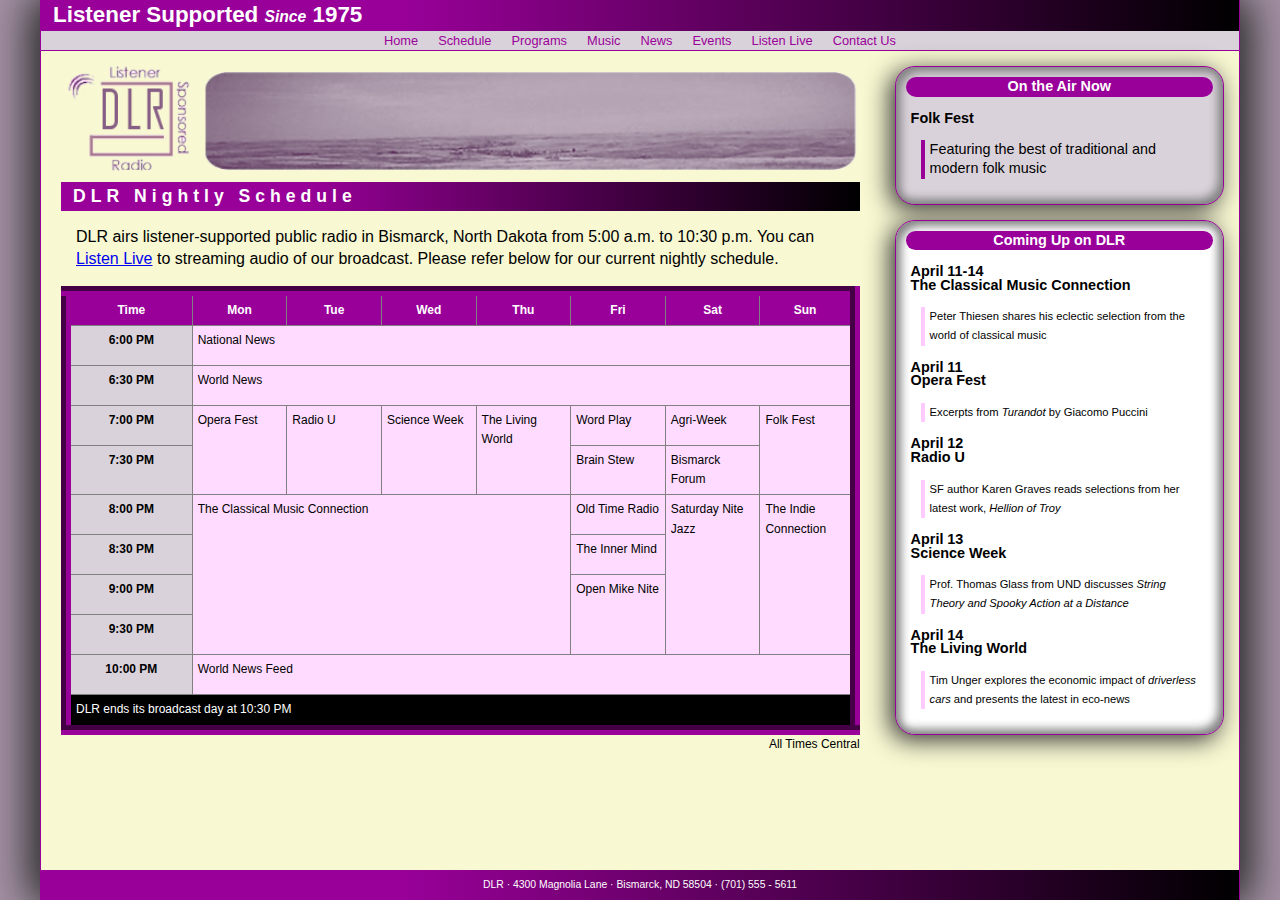
<file: index.html>
<!DOCTYPE html>
<html lang="en">

<head>
   <!--
      New Perspectives on HTML5 and CSS3, 7th Edition
      Tutorial 6
      Tutorial Case

      DLR Nightly Schedule
      Author: 
      Date:   

      Filename:   dlr_evenings.html

   -->

   <meta charset="utf-8" />
   <meta name="viewport" content="width=device-width, initial-scale=1" />
   <title>DLR Nightly Schedule</title>
   <link href="dlr_reset.css" rel="stylesheet" />
   <link href="dlr_styles.css" rel="stylesheet" />
   <link rel="stylesheet" href="dlr_tables.css" />
</head>

<body>
   <header>
      <h1>Listener Supported <em>Since</em> 1975</h1>
      <nav>
         <a id="navicon" href="#"><img src="dlr_navicon.png" alt="" /></a>
         <ul>
            <li><a href="index.html">Home</a></li>
            <li><a href="#">Schedule</a></li>
            <li><a href="#">Programs</a></li>
            <li><a href="#">Music</a></li>
            <li><a href="#">News</a></li>
            <li><a href="#">Events</a></li>
            <li><a href="#">Listen Live</a></li>
            <li><a href="#">Contact Us</a></li>
         </ul>
      </nav>
   </header>

   <div id="container">

      <section id="main">
         <img src="dlr_logo.png" alt="DLR" />
         <h2>DLR Nightly Schedule</h2>
         <p>DLR airs listener-supported public radio in Bismarck,
            North Dakota from 5:00 a.m. to 10:30 p.m.
            You can <a href="#">Listen Live</a> to streaming audio
            of our broadcast. Please refer below for our current
            nightly schedule.</p>

         <table class="schedule">
            <caption>All Times Central</caption>
            <colgroup>
               <col id="firstCol" />
               <col class="dayCols" span="7" />
            </colgroup>
            <thead>
               <tr>
                  <th>Time</th>
                  <th>Mon</th>
                  <th>Tue</th>
                  <th>Wed</th>
                  <th>Thu</th>
                  <th>Fri</th>
                  <th>Sat</th>
                  <th>Sun</th>
               </tr>
            </thead>
            <tfoot>
               <tr>
                  <td colspan="8">DLR ends its broadcast day at 10:30 PM</td>
               </tr>
            </tfoot>

            <tbody>
               <tr>
                  <th>6:00 PM</th>
                  <td colspan="7">National News</td>
               </tr>
               <tr>
                  <th>6:30 PM</th>
                  <td colspan="7">World News</td>
               </tr>
               <tr>
                  <th>7:00 PM</th>
                  <td rowspan="2">Opera Fest</td>
                  <td rowspan="2">Radio U</td>
                  <td rowspan="2">Science Week</td>
                  <td rowspan="2">The Living World</td>
                  <td>Word Play</td>
                  <td>Agri-Week</td>
                  <td rowspan="2">Folk Fest</td>
               </tr>
               <tr>
                  <th>7:30 PM</th>
                  <td>Brain Stew</td>
                  <td>Bismarck Forum</td>
               </tr>
               <tr>
                  <th>8:00 PM</th>
                  <td rowspan="4" colspan="4">The Classical Music Connection</td>
                  <td>Old Time Radio</td>
                  <td rowspan="4">Saturday Nite Jazz</td>
                  <td rowspan="4">The Indie Connection</td>
               </tr>
               <tr>
                  <th>8:30 PM</th>
                  <td>The Inner Mind</td>
               </tr>
               <tr>
                  <th>9:00 PM</th>
                  <td rowspan="2">Open Mike Nite</td>
               </tr>
               <tr>
                  <th>9:30 PM</th>
               </tr>
               <tr>
                  <th>10:00 PM</th>
                  <td colspan="7">World News Feed</td>
               </tr>
            </tbody>
         </table>

      </section>


      <section id="right">
         <aside id="current">
            <h1>On the Air Now</h1>
            <h2>Folk Fest </h2>
            <p>Featuring the best of traditional and modern
               folk music </p>
         </aside>
         <aside id="future">
            <h1>Coming Up on DLR</h1>
            <h2>April 11-14<br />
               The Classical Music Connection </h2>
            <p>Peter Thiesen shares his eclectic selection from the
               world of classical music </p>
            <h2>April 11<br />
               Opera Fest </h2>
            <p>Excerpts from <em>Turandot</em> by Giacomo Puccini </p>
            <h2>April 12<br />
               Radio U </h2>
            <p>SF author Karen Graves reads selections from her latest
               work, <i>Hellion of Troy</i> </p>
            <h2>April 13<br />
               Science Week </h2>
            <p>Prof. Thomas Glass from UND discusses <em>String Theory and Spooky Action at a
                  Distance</em> </p>
            <h2>April 14<br />
               The Living World </h2>
            <p>Tim Unger explores the economic impact of <em>driverless cars</em> and
               presents the latest in eco-news </p>
         </aside>
      </section>

   </div>

   <footer>
      DLR &#183; 4300 Magnolia Lane &#183; Bismarck, ND 58504 &#183; (701) 555 - 5611
   </footer>
</body>

</html>
</file>
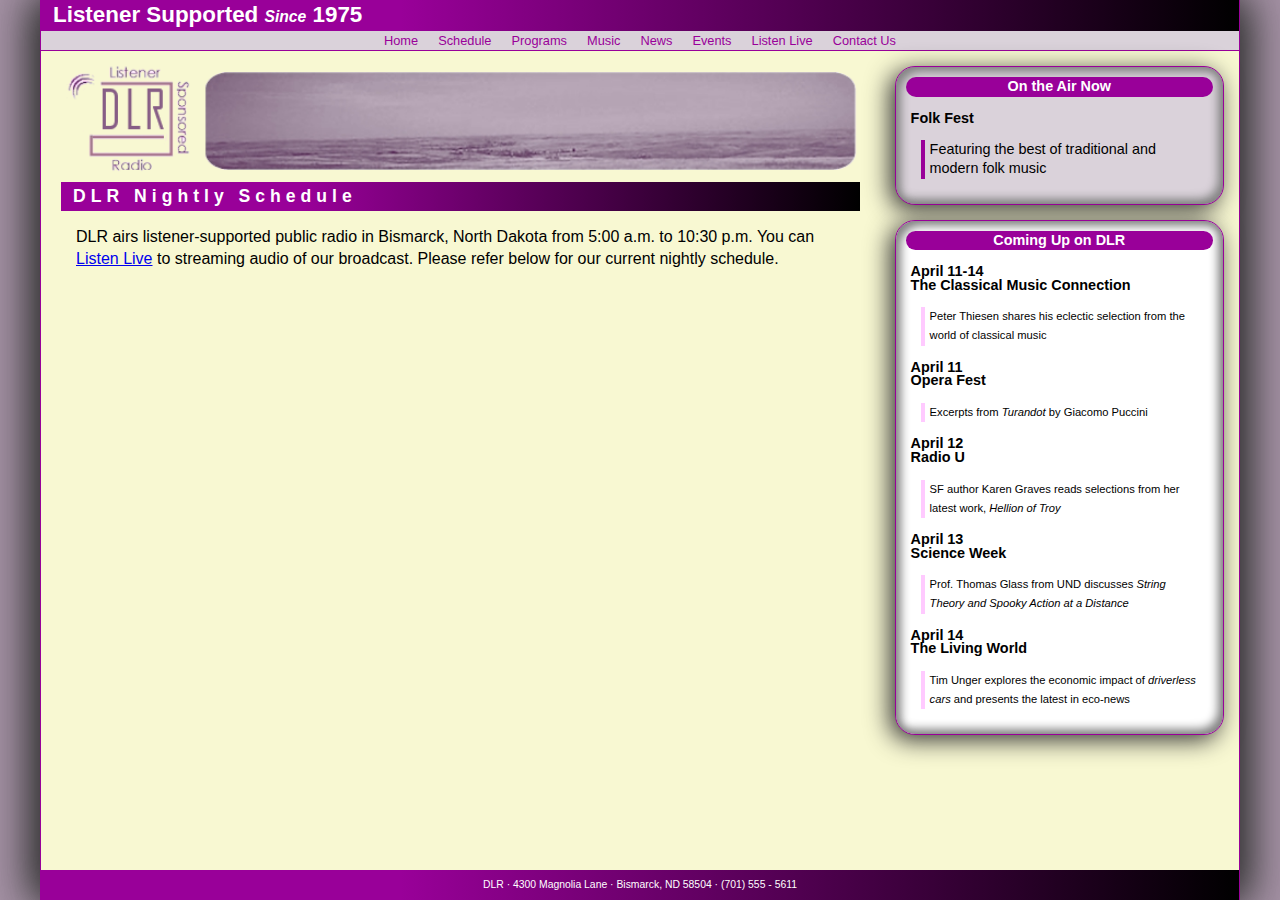
<file: dlr_evenings_txt.html>
<!DOCTYPE html>
<html lang="en">
<head>
   <!--
      New Perspectives on HTML5 and CSS3, 7th Edition
      Tutorial 6
      Tutorial Case

      DLR Nightly Schedule
      Author: 
      Date:   

      Filename:   dlr_evenings.html

   -->
   
   <meta charset="utf-8" />
   <meta name="viewport" content="width=device-width, initial-scale=1" />
   <title>DLR Nightly Schedule</title>
   <link href="dlr_reset.css" rel="stylesheet" />
   <link href="dlr_styles.css" rel="stylesheet" />     
</head>

<body>
   <header>
      <h1>Listener Supported <em>Since</em> 1975</h1>
      <nav>
         <a id="navicon" href="#"><img src="dlr_navicon.png" alt="" /></a>
         <ul>
            <li><a href="#">Home</a></li>
            <li><a href="#">Schedule</a></li>
            <li><a href="#">Programs</a></li>
            <li><a href="#">Music</a></li>
            <li><a href="#">News</a></li>
            <li><a href="#">Events</a></li>
            <li><a href="#">Listen Live</a></li>
            <li><a href="#">Contact Us</a></li>
         </ul>
      </nav>
   </header>
   
   <div id="container">
   
      <section id="main"> 
         <img src="dlr_logo.png" alt="DLR" />
         <h2>DLR Nightly Schedule</h2>
         <p>DLR airs listener-supported public radio in Bismarck, 
            North Dakota from 5:00 a.m. to 10:30 p.m.
            You can <a href="#">Listen Live</a> to streaming audio 
            of our broadcast. Please refer below for our current 
            nightly schedule.</p>
         
      </section>
      
      <section id="right">
         <aside id="current">
            <h1>On the Air Now</h1>
            <h2>Folk Fest </h2>
            <p>Featuring the best of traditional and modern 
               folk music </p>
         </aside>
         <aside id="future">
            <h1>Coming Up on DLR</h1>
            <h2>April 11-14<br/>
               The Classical Music Connection </h2>
            <p>Peter Thiesen shares his eclectic selection from the
               world of classical music </p>
            <h2>April 11<br/>
               Opera Fest </h2>
            <p>Excerpts from <em>Turandot</em> by Giacomo Puccini </p>
            <h2>April 12<br/>
               Radio U </h2>
            <p>SF author Karen Graves reads selections from her latest
               work, <i>Hellion of Troy</i> </p>
            <h2>April 13<br/>
               Science Week </h2>
            <p>Prof. Thomas Glass from UND discusses <em>String Theory and Spooky Action at a 
               Distance</em> </p>
            <h2>April 14<br/>
               The Living World </h2>
            <p>Tim Unger explores the economic impact of <em>driverless cars</em> and 
               presents the latest in eco-news </p>
         </aside>
      </section>
      
   </div>
   
   <footer>
      DLR &#183; 4300 Magnolia Lane &#183; Bismarck, ND 58504 &#183; (701) 555 - 5611
   </footer>
</body>

</html>
</file>
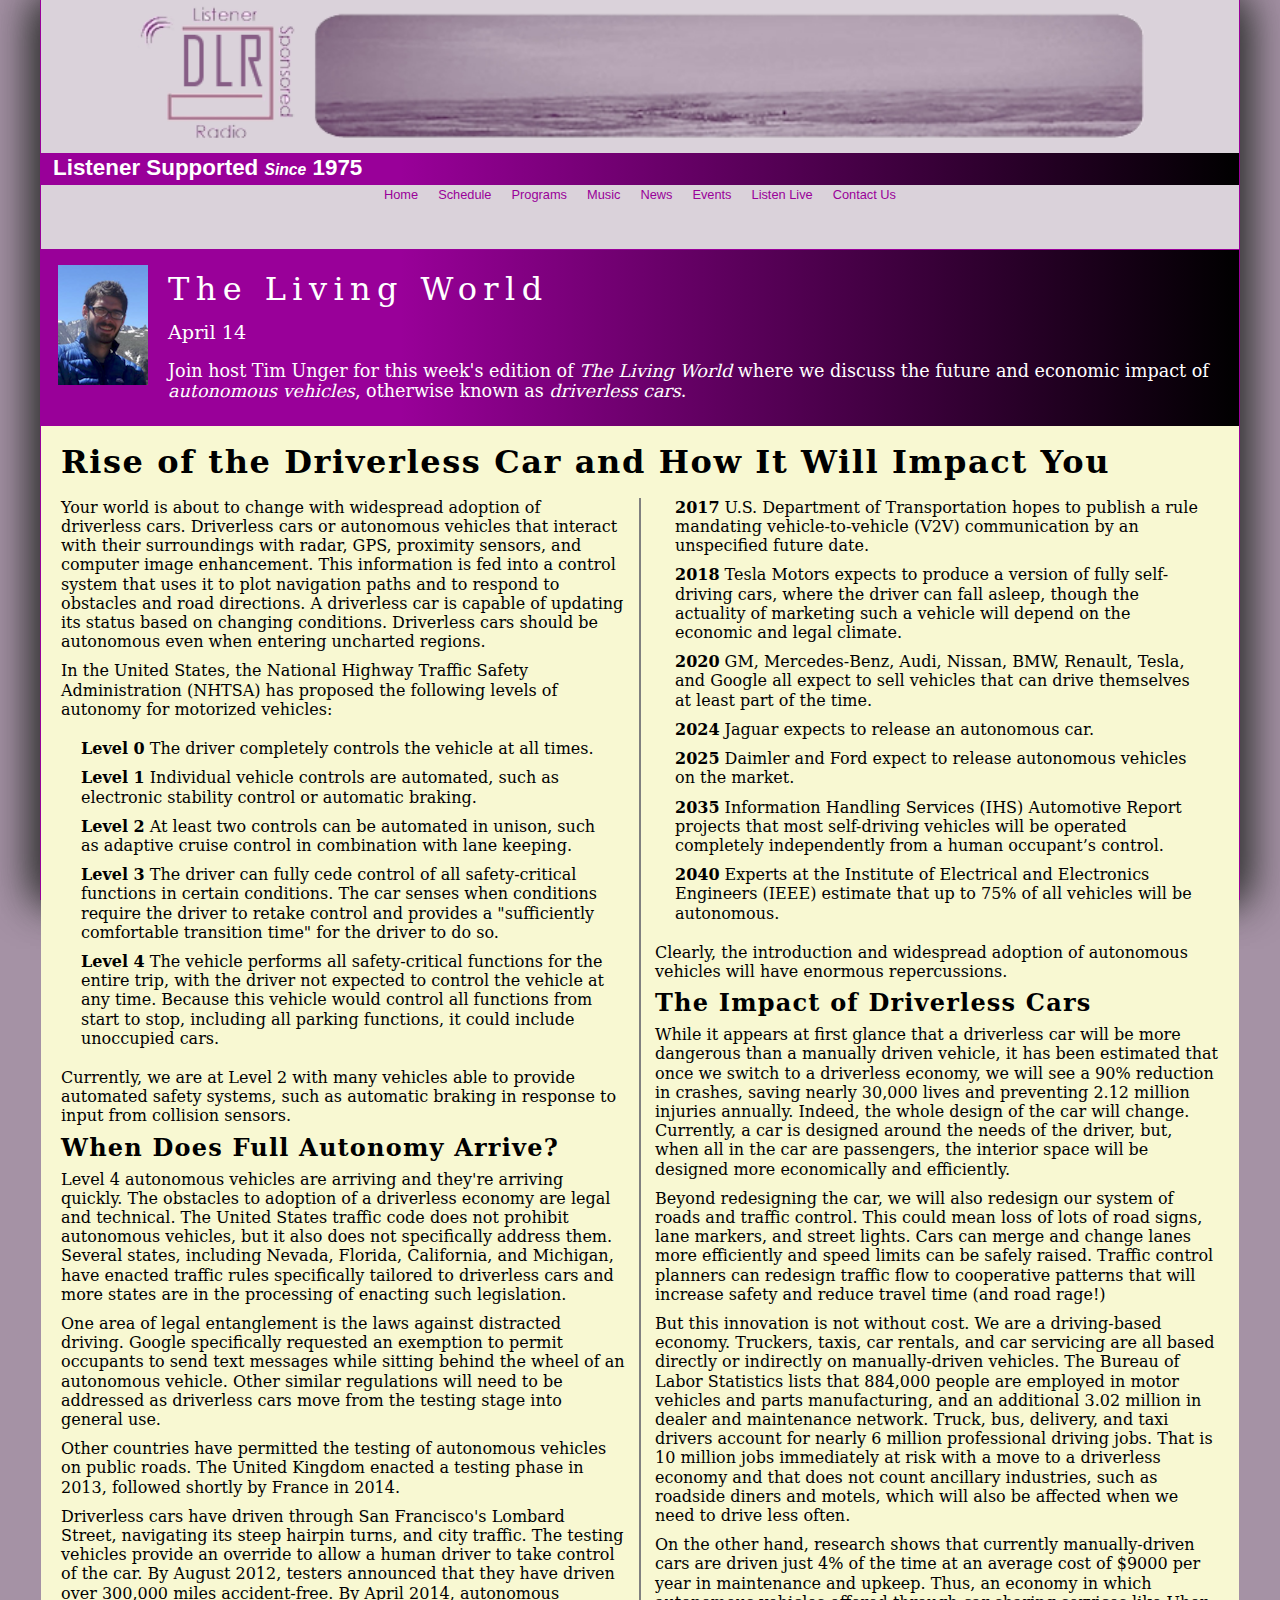
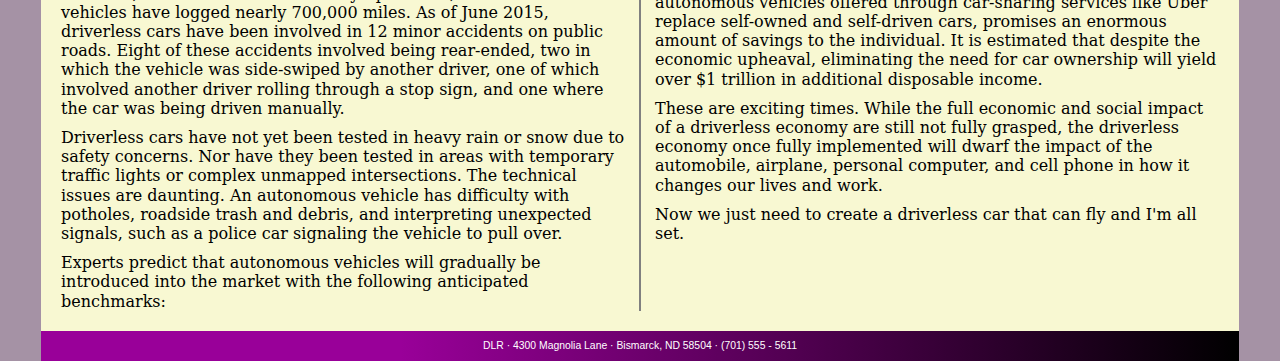
<file: dlr_lw0414.html>
﻿<!DOCTYPE html>
<html>

<head>
   <!--
      New Perspectives on HTML5 and CSS3, 7th Edition
      Tutorial 6
      Tutorial Case

      The Living World: April 14
      Author: 
      Date:   

      Filename:   dlr_lw0414.html

   -->

   <meta charset="utf-8" />
   <meta name="viewport" content="width=device-width, initial-scale=1" />
   <title>The Living World: April 14</title>
   <link href="dlr_reset.css" rel="stylesheet" />
   <link href="dlr_lw.css" rel="stylesheet" />
   <link rel="stylesheet" href="dlr_columns.css" />
</head>

<body>
   <header>
      <img src="dlr_logo.png" alt="DLR" id="logo" />
      <h1>Listener Supported <em>Since</em> 1975</h1>
      <nav>
         <a id="navicon" href="#"><img src="dlr_navicon.png" alt="" /></a>
         <ul>
            <li><a href="#">Home</a></li>
            <li><a href="#">Schedule</a></li>
            <li><a href="#">Programs</a></li>
            <li><a href="#">Music</a></li>
            <li><a href="#">News</a></li>
            <li><a href="#">Events</a></li>
            <li><a href="#">Listen Live</a></li>
            <li><a href="#">Contact Us</a></li>
         </ul>
      </nav>

   </header>

   <div id="container">
      <header>
         <img src="dlr_photo1.png" alt="" id="host" />
         <h1>The Living World</h1>
         <h2>April 14</h2>
         <p>Join host Tim Unger for this week's edition of
            <cite>The Living World</cite> where we discuss the future and
            economic impact of <em>autonomous vehicles</em>, otherwise known
            as <em>driverless cars</em>.</p>
      </header>

      <article>
         <h1>Rise of the Driverless Car and How It Will Impact You</h1>
         <p>Your world is about to change with widespread adoption of driverless cars.
            Driverless cars or autonomous vehicles that interact with
            their surroundings with radar, GPS, proximity sensors, and computer image enhancement.
            This information is fed into a control system that uses it to plot navigation paths
            and to respond to obstacles and road directions. A driverless car is capable of updating
            its status based on changing conditions. Driverless cars should be autonomous even when
            entering uncharted regions.</p>
         <p>In the United States, the National Highway Traffic Safety Administration (NHTSA) has
            proposed the following levels of autonomy for motorized vehicles:</p>
         <ol>
            <li><strong>Level 0</strong> The driver completely controls the vehicle at all times.</li>
            <li><strong>Level 1</strong> Individual vehicle controls are automated, such as electronic
               stability control or automatic braking.</li>
            <li><strong>Level 2</strong> At least two controls can be automated in unison, such as
               adaptive cruise control in combination with lane keeping.</li>
            <li><strong> Level 3</strong> The driver can fully cede control of all safety-critical
               functions in certain conditions. The car senses when conditions require the driver to
               retake control and provides a "sufficiently comfortable transition time" for the
               driver to do so.</li>
            <li><strong>Level 4</strong> The vehicle performs all safety-critical functions for the
               entire trip, with the driver not expected to control the vehicle at any time. Because this
               vehicle would control all functions from start to stop, including all parking functions,
               it could include unoccupied cars.</li>
         </ol>
         <p>Currently, we are at Level 2 with many vehicles able to provide automated safety systems, such as
            automatic braking in response to input from collision sensors.
            <h2>When Does Full Autonomy Arrive?</h2>
            <p>Level 4 autonomous vehicles are arriving and they're arriving quickly. The obstacles to adoption
               of a driverless economy are legal and technical. The United States traffic code does not
               prohibit autonomous vehicles, but it also does not specifically address them. Several states,
               including Nevada, Florida, California, and Michigan, have enacted traffic rules specifically
               tailored to driverless cars and more states are in the processing of enacting such legislation.</p>
            <p>One area of legal entanglement is the laws against distracted driving. Google specifically requested
               an exemption to permit occupants to send text messages while sitting behind the wheel of an
               autonomous vehicle. Other similar regulations will need to be addressed as driverless cars move
               from the testing stage into general use.</p>
            <p>Other countries have permitted the testing of autonomous vehicles on public roads. The United Kingdom
               enacted a testing phase in 2013, followed shortly by France in 2014.</p>
            <p>Driverless cars have driven through San Francisco's Lombard Street, navigating its steep hairpin turns,
               and city traffic. The testing vehicles provide an override to allow a human driver to take control
               of the car. By August 2012, testers announced that they have driven over 300,000 miles accident-free.
               By April 2014, autonomous vehicles have logged nearly 700,000 miles. As of June 2015, driverless cars
               have been involved in 12 minor accidents on public roads. Eight of these accidents involved being
               rear-ended, two in which the vehicle was side-swiped by another driver, one of which involved
               another driver rolling through a stop sign, and one where the car was being driven manually.</p>
            <p>Driverless cars have not yet been tested in heavy rain or snow due to safety concerns.
               Nor have they been tested in areas with temporary traffic lights or complex unmapped intersections.
               The technical issues are daunting. An autonomous vehicle has difficulty with potholes,
               roadside trash and debris, and interpreting unexpected signals, such as a police car signaling the
               vehicle to pull over.</p>
            <p>Experts predict that autonomous vehicles will gradually be introduced into the market with
               the following anticipated benchmarks:</p>
            <ol>
               <li><strong>2017</strong> U.S. Department of Transportation hopes to publish a rule mandating
                  vehicle-to-vehicle (V2V) communication by an unspecified future date.</li>
               <li><strong>2018</strong> Tesla Motors expects to produce a version of fully self-driving cars,
                  where the driver can fall asleep, though the actuality of marketing such a vehicle will depend on
                  the economic and legal climate.</li>
               <li><strong>2020</strong> GM, Mercedes-Benz, Audi, Nissan, BMW, Renault, Tesla, and Google all expect
                  to sell vehicles that can drive themselves at least part of the time.</li>
               <li><strong>2024</strong> Jaguar expects to release an autonomous car.</li>
               <li><strong>2025</strong> Daimler and Ford expect to release autonomous vehicles on the market.</li>
               <li><strong>2035</strong> Information Handling Services (IHS) Automotive Report projects that most
                  self-driving vehicles
                  will be operated completely independently from a human occupant’s control.</li>
               <li><strong>2040</strong> Experts at the Institute of Electrical and Electronics Engineers (IEEE)
                  estimate that up to 75% of all vehicles will be autonomous.
            </ol>
            <p>Clearly, the introduction and widespread adoption of autonomous vehicles will have enormous
               repercussions. </p>
            <h2>The Impact of Driverless Cars</h2>
            <p>While it appears at first glance that a driverless car will be more dangerous than a
               manually driven vehicle, it has been estimated that once we switch to a driverless
               economy, we will see a 90% reduction in crashes, saving nearly 30,000 lives and
               preventing 2.12 million injuries annually. Indeed, the whole design of the car will
               change. Currently, a car is designed around the needs of the driver, but, when
               all in the car are passengers, the interior space will be designed more economically and
               efficiently. </p>
            <p>Beyond redesigning the car, we will also redesign our system of roads and traffic
               control. This could mean loss of lots of road signs, lane markers, and street lights.
               Cars can merge and change lanes more efficiently and speed limits can be safely
               raised. Traffic control planners can redesign traffic flow to cooperative patterns
               that will increase safety and reduce travel time (and road rage!)</p>
            <p>But this innovation is not without cost. We are a driving-based economy. Truckers,
               taxis, car rentals, and car servicing are all based directly or indirectly on
               manually-driven vehicles. The Bureau of Labor Statistics lists that 884,000 people
               are employed in motor vehicles and parts manufacturing, and an additional 3.02 million in
               dealer and maintenance network. Truck, bus, delivery, and taxi drivers account
               for nearly 6 million professional driving jobs. That is 10 million jobs immediately at
               risk with a move to a driverless economy and that does not count ancillary industries,
               such as roadside diners and motels, which will also be affected when we need to
               drive less often. </p>
            <p>On the other hand, research shows that currently manually-driven cars are driven
               just 4% of the time at an average cost of $9000 per year in maintenance and upkeep.
               Thus, an economy in which autonomous vehicles offered through car-sharing services like
               Uber replace self-owned and self-driven cars, promises an enormous amount of savings
               to the individual. It is estimated that despite the economic upheaval, eliminating the need
               for car ownership will yield over $1 trillion in additional disposable income.</p>
            <p>These are exciting times. While the full economic and social impact of a driverless
               economy are still not fully grasped, the driverless economy once fully implemented will dwarf the impact
               of
               the automobile, airplane, personal computer, and cell phone in how it changes our
               lives and work.</p>
            <p>Now we just need to create a driverless car that can fly and I'm all set.</p>
      </article>

   </div>

   <footer>
      DLR &#183; 4300 Magnolia Lane &#183; Bismarck, ND 58504 &#183; (701) 555 - 5611
   </footer>
</body>

</html>
</file>
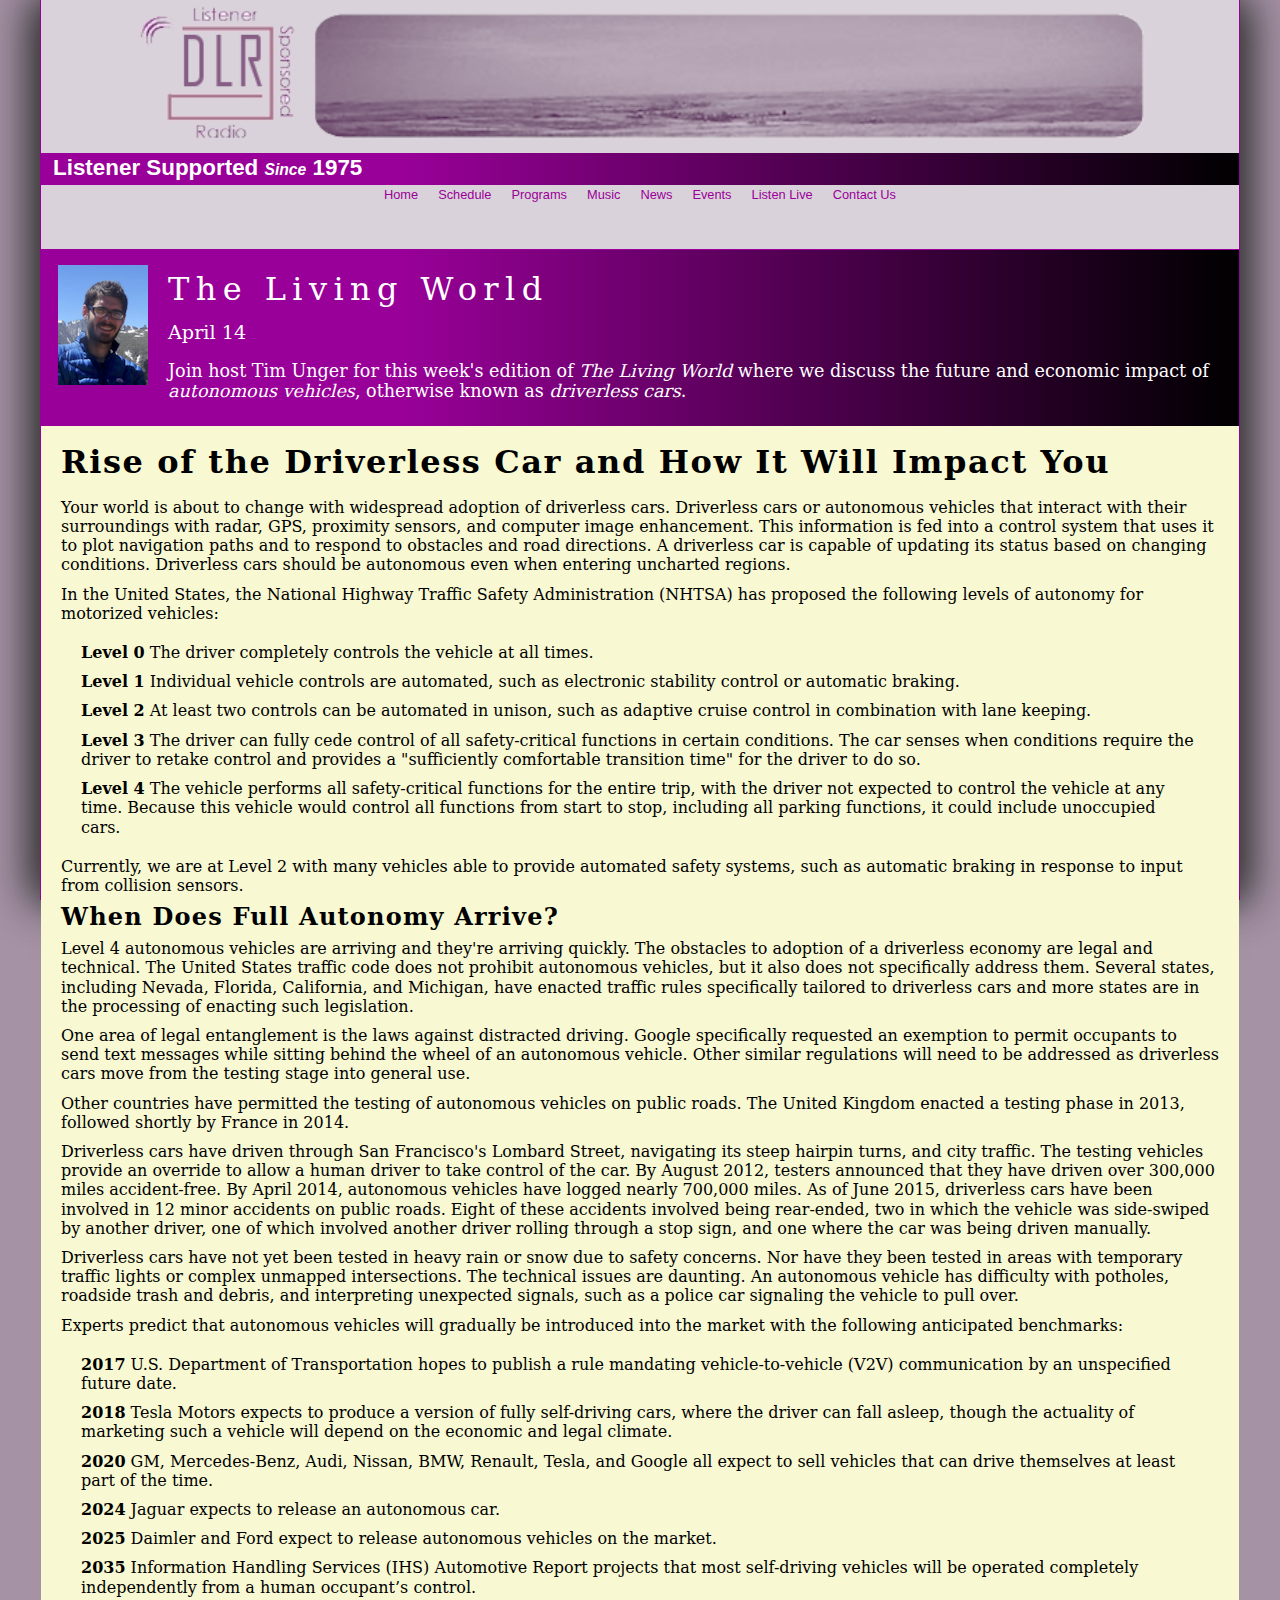
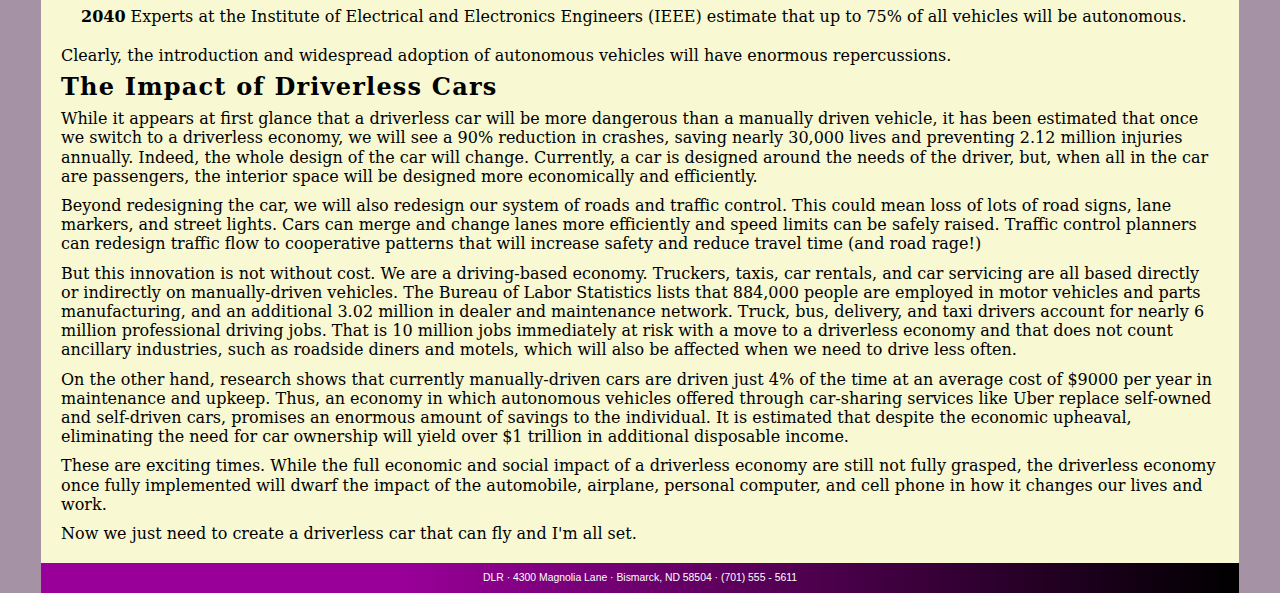
<file: dlr_lw0414_txt.html>
﻿<!DOCTYPE html>
<html>
<head>
   <!--
      New Perspectives on HTML5 and CSS3, 7th Edition
      Tutorial 6
      Tutorial Case

      The Living World: April 14
      Author: 
      Date:   

      Filename:   dlr_lw0414.html

   -->
   
   <meta charset="utf-8" />
   <meta name="viewport" content="width=device-width, initial-scale=1" />
   <title>The Living World: April 14</title>
   <link href="dlr_reset.css" rel="stylesheet" />
   <link href="dlr_lw.css" rel="stylesheet" />      
</head>

<body>
   <header>
      <img src="dlr_logo.png" alt="DLR" id="logo" />     
      <h1>Listener Supported <em>Since</em> 1975</h1>
      <nav>
         <a id="navicon" href="#"><img src="dlr_navicon.png" alt="" /></a>
         <ul>
            <li><a href="#">Home</a></li>
            <li><a href="#">Schedule</a></li>
            <li><a href="#">Programs</a></li>
            <li><a href="#">Music</a></li>
            <li><a href="#">News</a></li>
            <li><a href="#">Events</a></li>
            <li><a href="#">Listen Live</a></li>
            <li><a href="#">Contact Us</a></li>
         </ul>
      </nav>
    
   </header>
            
   <div id="container">   
      <header> 
         <img src="dlr_photo1.png" alt="" id="host" />           
         <h1>The Living World</h1>
         <h2>April 14</h2>
         <p>Join host Tim Unger for this week's edition of 
            <cite>The Living World</cite> where we discuss the future and 
            economic impact of <em>autonomous vehicles</em>, otherwise known
            as <em>driverless cars</em>.</p>
      </header>
      
      <article>
         <h1>Rise of the Driverless Car and How It Will Impact You</h1>
         <p>Your world is about to change with widespread adoption of driverless cars.
            Driverless cars or autonomous vehicles that interact with
            their surroundings with radar, GPS, proximity sensors, and computer image enhancement.
            This information is fed into a control system that uses it to plot navigation paths
            and to respond to obstacles and road directions. A driverless car is capable of updating
            its status based on changing conditions. Driverless cars should be autonomous even when 
            entering uncharted regions.</p>
         <p>In the United States, the National Highway Traffic Safety Administration (NHTSA) has 
            proposed the following levels of autonomy for motorized vehicles:</p>
         <ol>
            <li><strong>Level 0</strong> The driver completely controls the vehicle at all times.</li>
            <li><strong>Level 1</strong> Individual vehicle controls are automated, such as electronic 
            stability control or automatic braking.</li> 
            <li><strong>Level 2</strong> At least two controls can be automated in unison, such as 
            adaptive cruise control in combination with lane keeping.</li>
            <li><strong> Level 3</strong> The driver can fully cede control of all safety-critical 
            functions in certain conditions. The car senses when conditions require the driver to 
            retake control and provides a "sufficiently comfortable transition time" for the 
            driver to do so.</li>
            <li><strong>Level 4</strong> The vehicle performs all safety-critical functions for the 
            entire trip, with the driver not expected to control the vehicle at any time. Because this 
            vehicle would control all functions from start to stop, including all parking functions, 
            it could include unoccupied cars.</li>
         </ol>
         <p>Currently, we are at Level 2 with many vehicles able to provide automated safety systems, such as
            automatic braking in response to input from collision sensors. 
         <h2>When Does Full Autonomy Arrive?</h2>
         <p>Level 4 autonomous vehicles are arriving and they're arriving quickly. The obstacles to adoption
            of a driverless economy are legal and technical. The United States traffic code does not 
            prohibit autonomous vehicles, but it also does not specifically address them. Several states,
            including Nevada, Florida, California, and Michigan, have enacted traffic rules specifically
            tailored to driverless cars and more states are in the processing of enacting such legislation.</p>
         <p>One area of legal entanglement is the laws against distracted driving. Google specifically requested
            an exemption to permit occupants to send text messages while sitting behind the wheel of an
            autonomous vehicle. Other similar regulations will need to be addressed as driverless cars move
            from the testing stage into general use.</p>
         <p>Other countries have permitted the testing of autonomous vehicles on public roads. The United Kingdom
            enacted a testing phase in 2013, followed shortly by France in 2014.</p>
         <p>Driverless cars have driven through San Francisco's Lombard Street, navigating its steep hairpin turns, 
            and city traffic. The testing vehicles provide an override to allow a human driver to take control 
            of the car. By August 2012, testers announced that they have driven over 300,000 miles accident-free.
            By April 2014, autonomous vehicles have logged nearly 700,000 miles. As of June 2015, driverless cars
            have been involved in 12 minor accidents on public roads. Eight of these accidents involved being 
            rear-ended, two in which the vehicle was side-swiped by another driver, one of which involved 
            another driver rolling through a stop sign, and one where the car was being driven manually.</p>
         <p>Driverless cars have not yet been tested in heavy rain or snow due to safety concerns. 
            Nor have they been tested in areas with temporary traffic lights or complex unmapped intersections.
            The technical issues are daunting. An autonomous vehicle has difficulty with potholes,
            roadside trash and debris, and interpreting unexpected signals, such as a police car signaling the
            vehicle to pull over.</p>
         <p>Experts predict that autonomous vehicles will gradually be introduced into the market with 
            the following anticipated benchmarks:</p>
         <ol>
            <li><strong>2017</strong> U.S. Department of Transportation hopes to publish a rule mandating 
            vehicle-to-vehicle (V2V) communication by an unspecified future date.</li>
            <li><strong>2018</strong> Tesla Motors expects to produce a version of fully self-driving cars, 
            where the driver can fall asleep, though the actuality of marketing such a vehicle will depend on
            the economic and legal climate.</li>
            <li><strong>2020</strong> GM, Mercedes-Benz, Audi, Nissan, BMW, Renault, Tesla, and Google all expect 
            to sell vehicles that can drive themselves at least part of the time.</li>
            <li><strong>2024</strong> Jaguar expects to release an autonomous car.</li>
            <li><strong>2025</strong> Daimler and Ford expect to release autonomous vehicles on the market.</li>
            <li><strong>2035</strong> Information Handling Services (IHS) Automotive Report projects that most self-driving vehicles 
            will be operated completely independently from a human occupant’s control.</li>
            <li><strong>2040</strong> Experts at the Institute of Electrical and Electronics Engineers (IEEE) 
            estimate that up to 75% of all vehicles will be autonomous.
         </ol>
         <p>Clearly, the introduction and widespread adoption of autonomous vehicles will have enormous
            repercussions. </p>
         <h2>The Impact of Driverless Cars</h2>
         <p>While it appears at first glance that a driverless car will be more dangerous than a 
            manually driven vehicle, it has been estimated that once we switch to a driverless
            economy, we will see a 90% reduction in crashes, saving nearly 30,000 lives and 
            preventing 2.12 million injuries annually. Indeed, the whole design of the car will
            change. Currently, a car is designed around the needs of the driver, but, when 
            all in the car are passengers, the interior space will be designed more economically and
            efficiently. </p>
         <p>Beyond redesigning the car, we will also redesign our system of roads and traffic
            control.  This could mean loss of lots of road signs, lane markers, and street lights. 
            Cars can merge and change lanes more efficiently and speed limits can be safely 
            raised. Traffic control planners can redesign traffic flow to cooperative patterns
            that will increase safety and reduce travel time (and road rage!)</p>
         <p>But this innovation is not without cost. We are a driving-based economy. Truckers,
            taxis, car rentals, and car servicing are all based directly or indirectly on
            manually-driven vehicles. The Bureau of Labor Statistics lists that 884,000 people 
            are employed in motor vehicles and parts manufacturing, and an additional 3.02 million in
            dealer and maintenance network. Truck, bus, delivery, and taxi drivers account 
            for nearly 6 million professional driving jobs. That is 10 million jobs immediately at
            risk with a move to a driverless economy and that does not count ancillary industries,
            such as roadside diners and motels, which will also be affected when we need to 
            drive less often. </p>
         <p>On the other hand, research shows that currently manually-driven cars are driven 
            just 4% of the time at an average cost of $9000 per year in maintenance and upkeep.
            Thus, an economy in which autonomous vehicles offered through car-sharing services like
            Uber replace self-owned and self-driven cars, promises an enormous amount of savings 
            to the individual. It is estimated that despite the economic upheaval, eliminating the need 
            for car ownership will yield over $1 trillion in additional disposable income.</p>
         <p>These are exciting times. While the full economic and social impact of a driverless
            economy are still not fully grasped, the driverless economy once fully implemented will dwarf the impact of 
            the automobile, airplane, personal computer, and cell phone in how it changes our
            lives and work.</p>
         <p>Now we just need to create a driverless car that can fly and I'm all set.</p>
      </article>
              
   </div>
   
   <footer>
      DLR &#183; 4300 Magnolia Lane &#183; Bismarck, ND 58504 &#183; (701) 555 - 5611
   </footer>
</body>

</html>
</file>
<file: dlr_styles.css>
@charset "utf-8";

/*
   New Perspectives on HTML and CSS
   Tutorial 6
   Tutorial Case

   DLR General Style Sheet
  
   Filename:         dlr_styles.css

*/


/* HTML and Body styles */

html {
   background: url(dlr_back.png), rgb(165, 146, 165);
   font-family: Verdana, Geneva, sans-serif;
   height: 100%;
}

body {
   background-color: white;
   box-shadow: rgb(51, 51, 51) 10px 0px 40px,  rgb(51, 51, 51) -10px 0px 40px;
   border-left: 1px solid rgb(153, 0, 153);
   border-right: 1px solid rgb(153, 0, 153);
   height: 100%;   
   margin: 0px auto;
   min-width: 320px;
   max-width: 1200px;   
   width: 100%;
}

/* Flex Layout */

body {
   display: -webkit-flex;
   display: flex;
   -webkit-flex-flow: column nowrap;
   flex-flow: column nowrap;
}

header, footer {
   -webkit-flex-shrink: 0;
   flex-shrink: 0;
}

div#container {
   -webkit-flex: 1 0 auto;
   flex: 1 0 auto;
}

/* Header styles */

header {
   background-color: rgb(218, 210, 218);
   border-bottom: 1px solid rgb(153, 0, 153);
   color: white;

}

header h1 {
   background: linear-gradient(to right, rgb(153, 0, 153) 30%, black);
   color: white;
   font-size: 1.4em;
   padding: 5px 0px 5px 12px;
}

header h1 em {
   font-size: 0.7em;
}

/* Navigation list styles */

header nav ul li {
   background-color: rgb(218, 210, 218);
   font-size: 0.8em;   
   padding: 0px 10px;
}

header nav ul li a {
   color: rgb(153, 0, 153);
   display: block;
   width: 100%;
}

header nav ul li a:hover {
   color: white;
   background-color: rgb(153, 0, 153);
}

a#navicon {
   display: none;
}

/* Container Styles */

div#container {
   background: rgb(248, 248, 210);

}


/* Main Section styles */

section#main {
   padding: 10px 20px 0px 20px;
}

section#main img {
   display: block;
   width: 100%;
}

section#main h2 {
   color: white;
   background: linear-gradient(to right, rgb(153, 0, 153) 30%, black);
   font-size: 1.1em;
   letter-spacing: 5px;
   padding: 5px 0px 5px 12px;
}

section#main p {
   line-height: 1.4em;
   margin: 15px;
}

/* Right Section styles */

section#right {
   padding: 0px 15px 0px 15px;
}

/* Aside styles */
aside {
   border: 1px solid rgb(153, 0, 153);
   border-radius: 20px;
   box-shadow: inset rgb(131, 131, 131) 5px 5px 10px,  inset rgb(131, 131, 131) -5px -5px 10px,  rgb(51, 51, 51) -5px 5px 25px;
   margin: 15px 0px;
   width: 100%;
}

aside#current {
   background-color: rgb(218, 210, 218);
}

aside#current p {
   border-left: 4px solid rgb(153,0,153);
   font-size: 0.9em;
}

aside p:last-of-type {
   margin-bottom: 25px;
}

aside h1 {
   background-color: rgb(153,0,153);
   border-radius: 10px;
   color: white;
   font-size: 0.9em;
   text-align: center;
   margin: 10px;
}

aside h2 {
   color: black;
   text-align: left;
   font-size: 0.9em;
   line-height: 0.95;
   margin: 15px;
}

aside p {
   border-left: 4px solid rgb(255,202,255);
   font-size: 0.7em;
   padding: 0px 0px 0px 5px;
   margin: 10px 25px;
}

aside#future {
   background-color: white;
}

/* Footer styles */   

footer {
   color: white;    
   background: linear-gradient(to right, rgb(153, 0, 153) 30%, black);   
   font-size: 0.65em;  
   font-style: normal;
   height: 30px;
   line-height: 30px;   
   text-align: center;
  
}

/* ===============================
   Mobile Styles: 0px to 640px 
   ===============================
*/
@media only screen and (max-width: 640px) {

   section#main {
      width: 100%;
   }
   
   section#right {
      width: 100%;
   }
   
   a#navicon {
      display: block;
   }
   
   header nav ul {
      display: none;
   }
   
   header nav ul li {
      font-size: 1em;
      line-height: 1.3em;
      height: 1.3em;
   }
   
   a#navicon:hover+ul, header nav ul:hover {
      display: block;
   }
}

/* =============================================
   Tablet and Desktop Styles: greater than 640px
   =============================================
*/
@media only screen and (min-width: 641px) {

   section#main {
      float: left;
      width: 70%;
   }
   
   section#right {
      float: left;
      width: 30%;
   }
   
   header nav ul {
      display: -webkit-flex;
      display: flex;
      -webkit-flex-flow: row nowrap;
      flex-flow: row nowrap;
      -webkit-justify-content: center;
      justify-content: center;
   }
   
   header nav ul li {
      -webkit-flex: 0 1 auto;
      flex: 0 1 auto;
   }
}
</file>
<file: dlr_tables.css>
@charset "utf-8";

/*
   New Perspectives on HTML and CSS
   Tutorial 6
   Tutorial Case

   Tables Style Sheet
   Author: 
   Date:   

   Filename:         dlr_tables.css

*/

/* Table Styles */
table.schedule {
   background: white;
   border: 10px outset rgb(153, 0, 153);
   border-collapse: collapse;
   font-size: 0.75em;
   width: 100%;
}


/* Table Cell Styles */
table.schedule th,
table.schedule td {
   border: 1px solid gray;
   padding: 5px;
   vertical-align: top;
}


/* Table Caption Styles */
table.schedule caption {
   caption-side: bottom;
   text-align: right;
}


/* Row Group Styles */
table.schedule thead {
   background: rgb(153, 0, 153);
   color: white;
}

table.schedule tfoot {
   background: black;
   color: white;
}

table.schedule thead tr {
   height: 30px;
}

table.schedule tbody tr {
   height: 40px;
}

/* Column Group Styles */
col#firstCol {
   background: rgb(218, 210, 218);
   width: 16%;
}

col.dayCols {
   background: rgb(255, 220, 255);
   width: 12%;
}
</file>
<file: dlr_lw.css>
@charset "utf-8";

/*
   New Perspectives on HTML and CSS
   Tutorial 6
   Tutorial Case

   DLR General Style Sheet
  
   Filename:         dlr_styles.css

*/


/* HTML and Body styles */

html {
   background: url(dlr_back.png), rgb(165, 146, 165);
   font-family: Verdana, Geneva, sans-serif;
   height: 100%;
}

body {
   background-color: white;
   box-shadow: rgb(51, 51, 51) 10px 0px 40px,  rgb(51, 51, 51) -10px 0px 40px;
   border-left: 1px solid rgb(153, 0, 153);
   border-right: 1px solid rgb(153, 0, 153);
   height: 100%;   
   margin: 0px auto;
   min-width: 320px;
   max-width: 1200px;   
   width: 100%;
}

/* Flex Layout */

body {
   display: -webkit-flex;
   display: flex;
   -webkit-flex-flow: column nowrap;
   flex-flow: column nowrap;
}

header, footer {
   -webkit-flex-shrink: 0;
   flex-shrink: 0;
}

div#container {
   -webkit-flex: 1 0 auto;
   flex: 1 0 auto;
}

/* Header styles */

body > header {
   background-color: rgb(218, 210, 218);
   border-bottom: 1px solid rgb(153, 0, 153);
   color: white;
   padding-bottom: 45px;

}

body > header h1 {
   background: linear-gradient(to right, rgb(153, 0, 153) 30%, black);
   color: white;
   font-size: 1.4em;
   padding: 5px 0px 5px 12px;
}

body > header h1 em {
   font-size: 0.7em;
}

body > header img#logo {
   display: block;
   margin: 0px auto;
   width: 85%;
}

/* Navigation list styles */

body > header nav ul li {
   background-color: rgb(218, 210, 218);
   font-size: 0.8em;   
   padding: 0px 10px;
}

body > header nav ul li a {
   color: rgb(153, 0, 153);
   display: block;
   width: 100%;
}

body > header nav ul li a:hover {
   color: white;
   background-color: rgb(153, 0, 153);
}

a#navicon {
   display: none;
}

/* Container Styles */

div#container {
   background: rgb(248, 248, 210);

}

/* Article Styles */

div#container header {
   background: linear-gradient(to right, rgb(153, 0, 153) 30%, black);
   font-family: Constantia, "Lucida Bright", "DejaVu Serif", Georgia, serif;
   color: white;
   padding: 5px 0px 5px 12px;
}

div#container header h1 {
   font-size: 2em;
   letter-spacing: 0.2em;
   line-height: 1.2em;
   margin: 15px 0px 15px 0px;
   font-weight: normal;
}

div#container header h2 {
   font-size: 1.2em;
   margin: 0px 0px 20px 0px; 
   font-weight: normal;
}

div#container header p {
   font-size: 1.1em;
   margin: 0px 10px 20px 0px;
}

div#container img#host {
   float: left;
   margin: 10px 20px 10px 5px;
}  

div#container header:after {
   content: "";
   display: table;
   clear: both;
}

article {
   font-family: Constantia, "Lucida Bright", "DejaVu Serif", Georgia, serif;
   margin: 20px;
}

article h1 {
   font-size: 2em;
   letter-spacing: 0.05em;
   line-height: 1em;
   margin-bottom: 20px;
}

article h2 {
   font-size: 1.5em;
   letter-spacing: 0.05em;
   line-height: 1em;
   margin-bottom: 10px;
}

article p {
   line-height: 1.2em;
   font-size: 1em;
   margin: 0px 0px 10px 0px;
}

article ol {
   font-size: 1em;
   line-height: 1.2em;
   margin: 20px;
}

article ol li {
   margin-bottom: 10px;
}

/* Footer styles */   

footer {
   color: white;    
   background: linear-gradient(to right, rgb(153, 0, 153) 30%, black);   
   font-size: 0.65em;  
   font-style: normal;
   height: 30px;
   line-height: 30px;   
   text-align: center;
  
}

/* ===============================
   Mobile Styles: 0px to 640px 
   ===============================
*/
@media only screen and (max-width: 640px) {
 
   body > header {
      padding-bottom: 0px;
   }
   
   img#logo {
      width: 100%;
   }
   
   a#navicon {
      display: block;
   }
   
   body > header nav ul {
      display: none;
   }
   
   body > header nav ul li {
      font-size: 1em;
      line-height: 1.3em;
      height: 1.3em;
   }
   
   a#navicon:hover+ul, header nav ul:hover {
      display: block;
   }
}

/* =============================================
   Tablet and Desktop Styles: greater than 640px
   =============================================
*/
@media only screen and (min-width: 641px) {


   body > header nav ul {
      display: -webkit-flex;
      display: flex;
      -webkit-flex-flow: row nowrap;
      flex-flow: row nowrap;
      -webkit-justify-content: center;
      justify-content: center;
   }
   
   body > header nav ul li {
      -webkit-flex: 0 1 auto;
      flex: 0 1 auto;
   }
}
</file>
<file: dlr_columns.css>
@charset "utf-8";

/*
   New Perspectives on HTML and CSS
   Tutorial 6
   Tutorial Case

   Columns Style Sheet
   Author: 
   Date:   

   Filename:         dlr_columns.css

*/



/* Column Styles */
@media only screen and (min-width: 641px) {
   article {
      -moz-column-count: 2;
      -webkit-column-count: 2;
      column-count: 2;

      -moz-column-gap: 30px;
      -webkit-column-gap: 30px;
      column-gap: 30px;

      -moz-column-rule: 2px solid gray;
      -webkit-column-rule: 2px solid gray;
      column-rule: 2px solid gray;

      widows: 3;
      orphans: 3;
   }

   article h1 {
      -moz-column-span: all;
      -webkit-column-span: all;
      column-span: all;

   }
}
</file>
